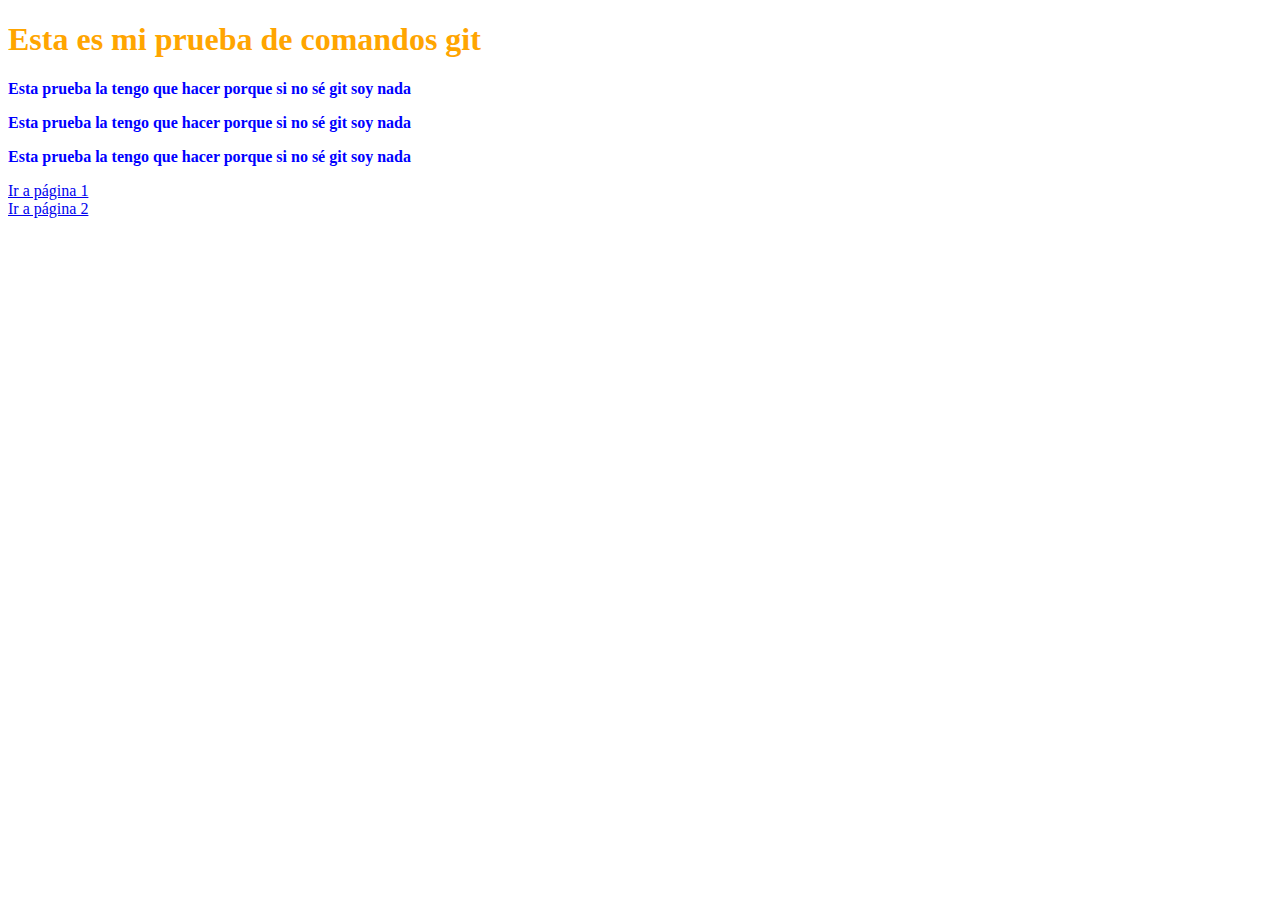
<file: index.html>
<!DOCTYPE html>
<html lang="es">
<head>
    <meta charset="UTF-8">
    <meta name="viewport" content="width=device-width, initial-scale=1.0">
    <title>Empanadaaas</title>
    <link rel="stylesheet" href="css/estilo.css">
</head>
<body>
    <h1>Esta es mi prueba de comandos git</h1>
    <p>Esta prueba la tengo que hacer porque si no sé git soy nada</p>
    <p>Esta prueba la tengo que hacer porque si no sé git soy nada</p>
    <p>Esta prueba la tengo que hacer porque si no sé git soy nada</p>
    <a href="page1.html">Ir a página 1</a><br>
    <a href="page2.html">Ir a página 2</a>
</body>
</html>
</file>
<file: css/estilo.css>
h1 {
    color: orange;
    font-weight: bold;
}

p {
    color: blue;
    font-weight: bold;
}
</file>
